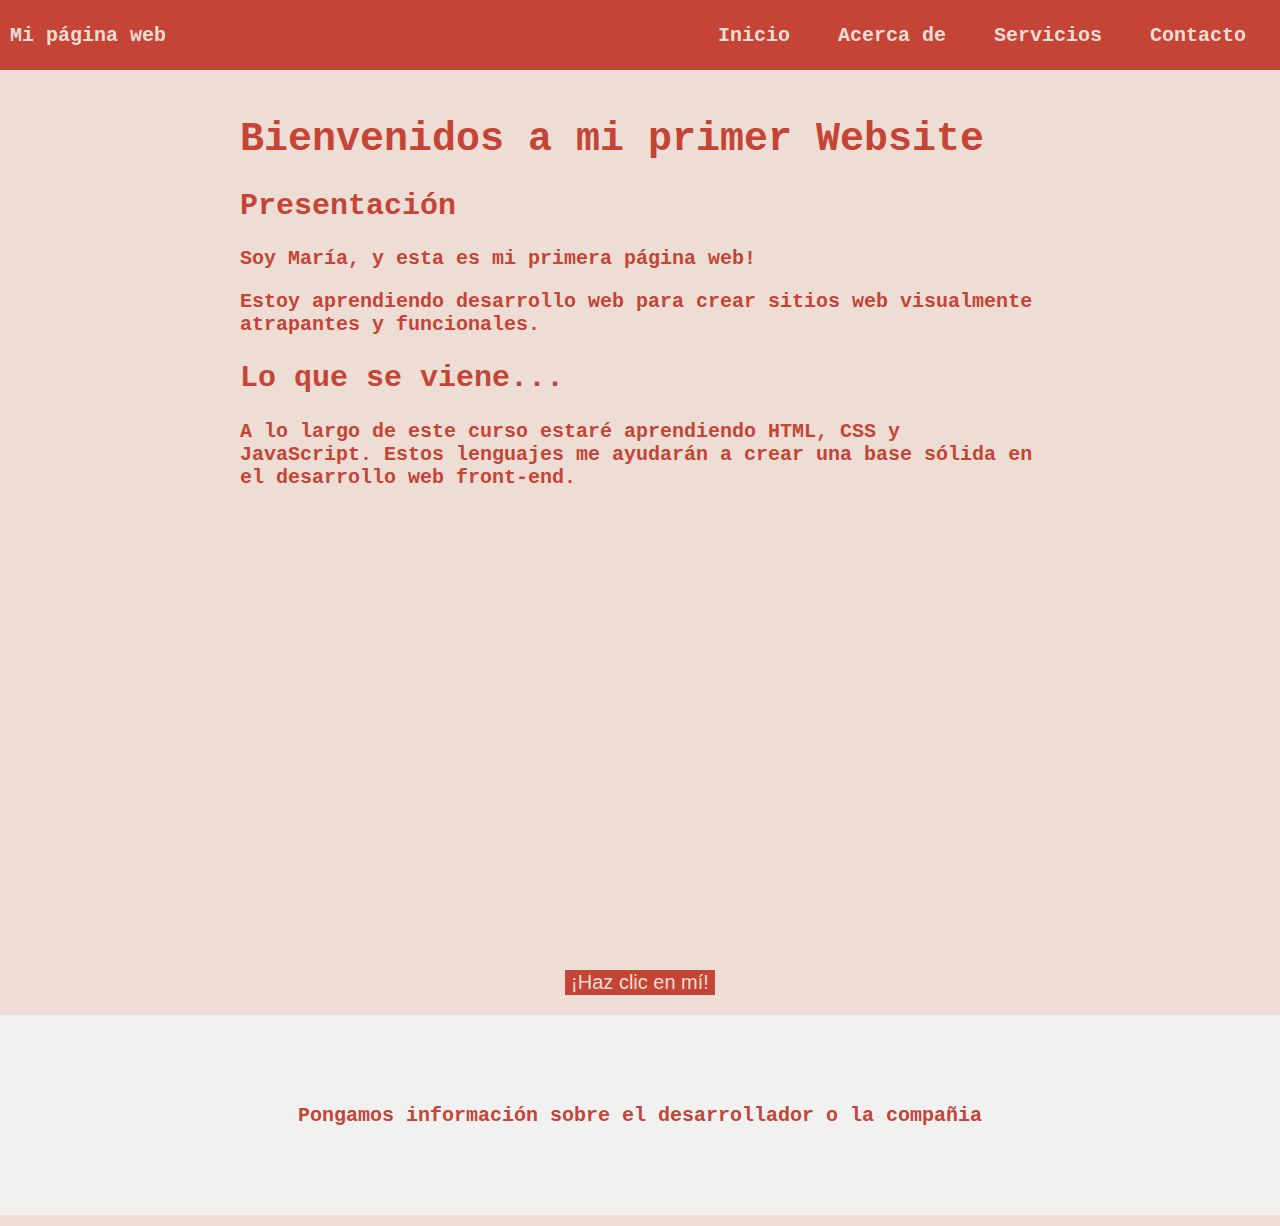
<file: index.html>
<!DOCTYPE html>
<html lang="es">
    <head>
        <meta charset="UTF-8">
        <meta name="viewport" content="width=device-width, initial-scale=1.0">
        <title>Diseño CSS</title>
        <link rel="stylesheet" href="style.css">
    </head>
    <body>
        <header class="container-nav">
            <nav class="navbar" role="navigation">
                <a href="index.html" class="brand">Mi página web</a>
                <ul class="nav-links">
                    <li><a href="index.html">Inicio</a></li>
                    <li><a href="about.html">Acerca de</a></li>
                    <li><a href="services.html">Servicios</a></li>
                    <li><a href="contact.html">Contacto</a></li>
                </ul>
            </nav>
            <button class="button-menu-toggle">Menu</button>
        </header> 
        <main class="container">
            <h1>Bienvenidos a mi primer Website</h1>
            <section>
                <h2>Presentación</h2>
                <p>Soy María, y esta es mi primera página web!</p>
                <p>Estoy aprendiendo desarrollo web para crear sitios web visualmente atrapantes y funcionales.</p>
            </section>
            <section>
                <h2>Lo que se viene...</h2>
                <p>A lo largo de este curso estaré aprendiendo HTML, CSS y JavaScript. Estos lenguajes me ayudarán a crear una base sólida en el desarrollo web front-end.</p>
            </section>
            <div class="video-container">
                <iframe width="560" height="315" src="https://www.youtube.com/embed/qWcwFMAqpME" title="YouTube video player" frameborder="0" allow="accelerometer; autoplay; clipboard-write; encrypted-media; gyroscope; picture-in-picture; web-share" allowfullscreen></iframe>
            </div>
            <br>
            <br>
            <div class="button">
                <button class="clic" onClick="showAlert()" aria-label="Haz clic en mí">¡Haz clic en mí!</button>
            </div>         
        </main>
        <footer>
            <p>Pongamos información sobre el desarrollador o la compañia</p>
        </footer>
        <script src="script.js"></script>
    </body>
</html>
</file>
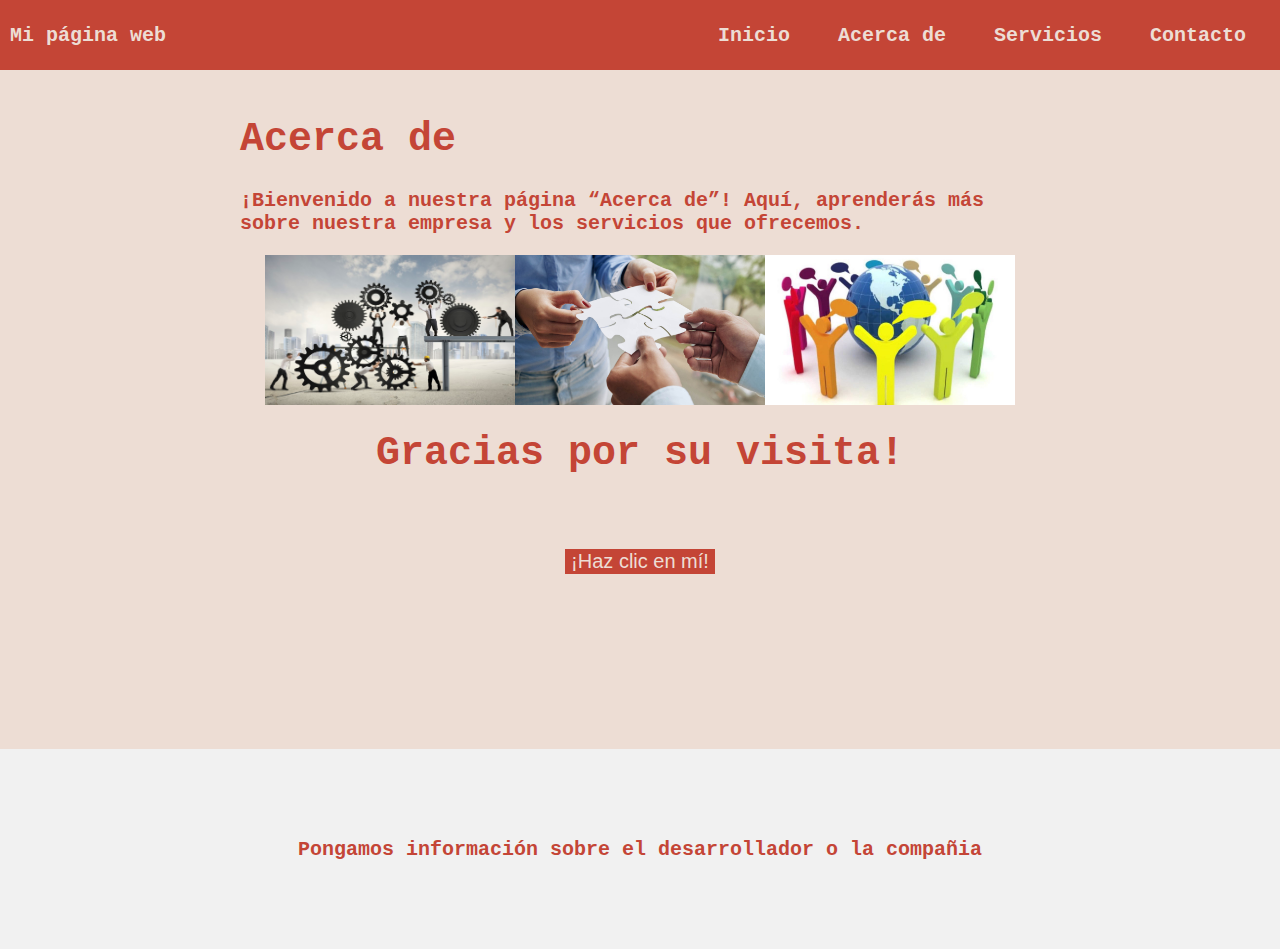
<file: about.html>
<!DOCTYPE html>
<html lang="es">
    <head>
        <meta charset="UTF-8">
        <meta name="viewport" content="width=device-width, initial-scale=1.0">
        <title>Diseño CSS</title>
        <link rel="stylesheet" href="style.css">
    </head>
    <body>
        <header class="container-nav">
            <nav class="navbar" role="navigation">
                <a href="index.html" class="brand">Mi página web</a>
                <ul class="nav-links">
                    <li><a href="index.html">Inicio</a></li>
                    <li><a href="about.html">Acerca de</a></li>
                    <li><a href="services.html">Servicios</a></li>
                    <li><a href="contact.html">Contacto</a></li>
                </ul>
            </nav>
            <button class="button-menu-toggle">Menu</button>
        </header>
        <main class="container">
            <h1>Acerca de</h1>
            <p>¡Bienvenido a nuestra página “Acerca de”! Aquí, aprenderás más sobre nuestra empresa y los servicios que ofrecemos.</p>
            <div class="img-container">
                <img src="img/iStock_000038668788_Medium-1024x695.jpg" alt="Trabajo en equipo" />
                <img src="img/la-cooperacion.jpg" alt="Cooperación" />
                <img src="img/Qué-es-la-comunicación.jpg" alt="Comunicación efectiva" />
            </div>
            <div class="greeting">
                <h1>Gracias por su visita!</h1>
            </div>
            <br>
            <br>
            <div class="button">
                <button class="clic" onClick="showAlert()" aria-label="Haz clic en mí">¡Haz clic en mí!</button>
            </div>
        </main>
        <footer>
            <p>Pongamos información sobre el desarrollador o la compañia</p>
        </footer>
        <script src="script.js"></script>
    </body>
</html>
</file>
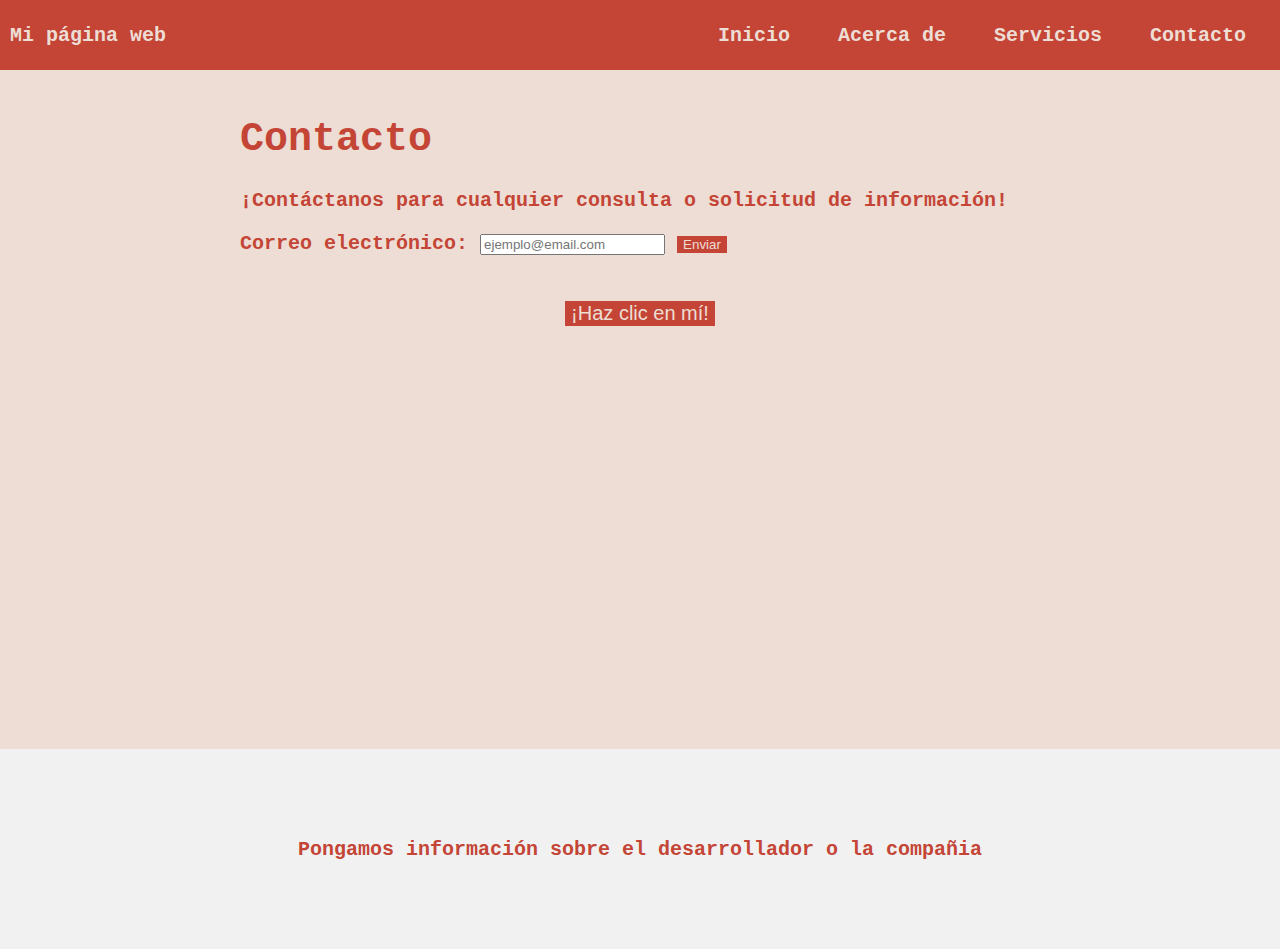
<file: contact.html>
<!DOCTYPE html>
<html lang="es">
    <head>
        <meta charset="UTF-8">
        <meta name="viewport" content="width=device-width, initial-scale=1.0">
        <title>Diseño CSS</title>
        <link rel="stylesheet" href="style.css">
    </head>
    <body>
        <header class="container-nav">
            <nav class="navbar" role="navigation">
                <a href="index.html" class="brand">Mi página web</a>
                <ul class="nav-links">
                    <li><a href="index.html">Inicio</a></li>
                    <li><a href="about.html">Acerca de</a></li>
                    <li><a href="services.html">Servicios</a></li>
                    <li><a href="contact.html">Contacto</a></li>
                </ul>
            </nav>
            <button class="button-menu-toggle">Menu</button>
        </header>
        <main class="container">
            <h1>Contacto</h1>
            <p>¡Contáctanos para cualquier consulta o solicitud de información!</p>
            <form action="" id="myForm">
                <label for="email">Correo electrónico:</label>
                <input type="email" id="email" name="email" placeholder="ejemplo@email.com" required>
                <button class="send" type="submit">Enviar</button>
            </form>
            <br>
            <br>
            <div class="button">
                <button class="clic" onClick="showAlert()" aria-label="Haz clic en mí">¡Haz clic en mí!</button>
            </div>         
        </main>
        <footer>
            <p>Pongamos información sobre el desarrollador o la compañia</p>
        </footer>
        <script src="script.js"></script>
    </body>
</html>
</file>
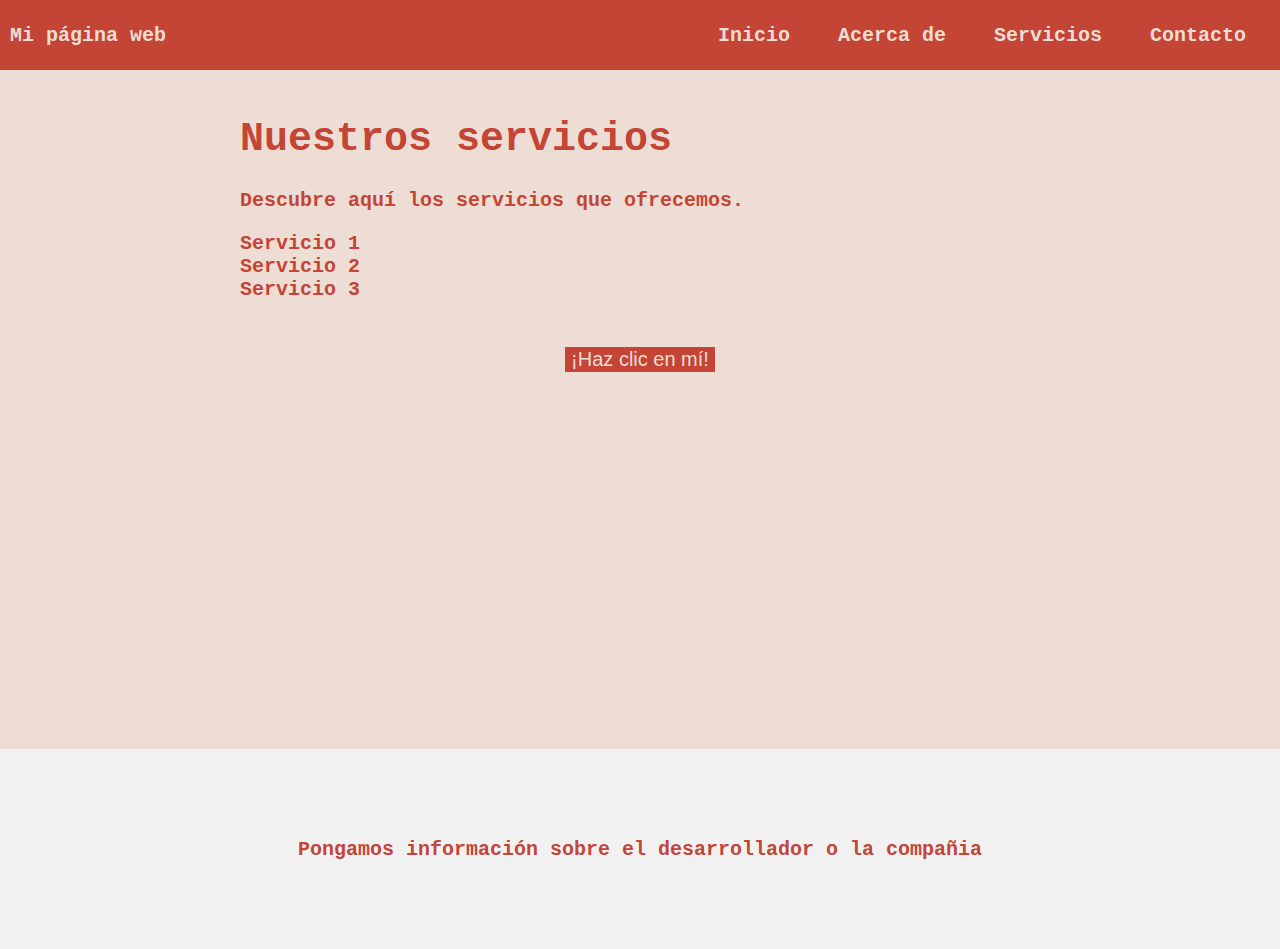
<file: services.html>
<!DOCTYPE html>
<html lang="es">
    <head>
        <meta charset="UTF-8">
        <meta name="viewport" content="width=device-width, initial-scale=1.0">
        <title>Diseño CSS</title>
        <link rel="stylesheet" href="style.css">
    </head>
    <body>
        <header class="container-nav">
            <nav class="navbar" role="navigation">
                <a href="index.html" class="brand">Mi página web</a>
                <ul class="nav-links">
                    <li><a href="index.html">Inicio</a></li>
                    <li><a href="about.html">Acerca de</a></li>
                    <li><a href="services.html">Servicios</a></li>
                    <li><a href="contact.html">Contacto</a></li>
                </ul>
            </nav>
            <button class="button-menu-toggle">Menu</button>
        </header>
        <main class="container">
            <h1>Nuestros servicios</h1>
            <p>Descubre aquí los servicios que ofrecemos.</p>
            <ul>
                <li>Servicio 1</li>
                <li>Servicio 2</li>
                <li>Servicio 3</li>
            </ul>
            <br>
            <br>
            <div class="button">
                <button class="clic" onClick="showAlert()" aria-label="Haz clic en mí">¡Haz clic en mí!</button>
            </div>          
        </main>
        <footer>
            <p>Pongamos información sobre el desarrollador o la compañia</p>
        </footer>
    </body>
    <script src="script.js"></script>
</html>
</file>
<file: style.css>
html {
  background-color: #EDDDD4;
  color: #C44536;
}

body, ul {
  margin: 0;
  font-family: monospace;
  font-weight: bold;
  font-size: 20px;
  padding: 0;
}

main {
  min-height: 71vh;
}

.container {
    max-width: 800px;
    margin: auto;
    padding: 20px;
  }

.row {
    display: flex;
    flex-wrap: wrap;
    margin: 10px;
}
  
.column {
    flex: 1;
    padding: 10px;
}

@media (max-width: 600px) {
    .column {
      flex: 100%;
    }
}

.container-nav {
    display: flex;
    padding: 10px;
    height: 50px;
    background-color: #C44536;
}
  
  
.navbar {
    display: flex;
    justify-content: space-between;
    width: 100%;
}
  
  
.brand {
    display: flex;
    align-items: center;
}
  
  
li>a {
    padding: 8px 24px;
}
  
  
li {
    list-style-type: none;
}
  
  
a {
    color: #EDDDD4;
    text-decoration:none;
}
  
  
.nav-links {
    display: flex;
    align-items: center;
}
  
  
.button-menu-toggle {
    display: none;
}

.img-container {
  display: flex;
  flex-wrap: wrap;
  justify-content: center;
  align-items: center;
}

.video-container {
  display: flex;
  flex-direction: column;
  align-items: center;
  gap: 50x;
  padding: 50px;
}

footer {
  position: relative;
  bottom: 0;
  z-index: -1;
  display: flex;
  flex-direction: column;
  align-items: center;
  justify-content: center;
  background-color: #f1f1f1;
  min-height: 200px;
  text-align: center;
  width: 100%;
}

img {
  width: 250px;
  height: 150px;
}

.greeting {
  text-align: center;
}

.clic {
  background-color: #C44536;
  color: #EDDDD4;
  border:none;
  font-size: 20px;
}

.send {
  background-color: #C44536;
  color: #EDDDD4;
  border:none;
}

.button {
  text-align: center;
}

@media (max-width: 768px) {
  .column {
    flex: 100%;
  }


  .nav-links {
    display: none;
  }


  .button-menu-toggle {
    display: block;
    background-color: #EDDDD4;
    color: #C44536;
    border:none;
    border-radius: 50px;
    padding: 0 24px;
    font-family: monospace;
    font-weight: bold;
    font-size: 20px;
  }



  .clic {
    background-color: #C44536;
    color: #EDDDD4;
    border:none;
    border-radius: 50px;
    padding: 0 24px;
    font-family: monospace;
    font-weight: bold;
    font-size: 20px;
  }

  .send {
    background-color: #C44536;
    color: #EDDDD4;
    border:none;
    border-radius: 50px;
  }
 
  .nav-links.nav-links-responsive {
    position: absolute;
    display: flex;
    background-color: rgba(20,20,20,0.95);
    width: 100%;
    height: 100%;
    top: 70px;
    left: 0;
    flex-direction: column;
    padding-top: 200px;
    align-items: center;
    gap:70px;
    font-size: 40px;
  }

  .img-container {
    flex-direction: column;
  }

  .video-container {
    padding: 10px;
    gap: 5px;
  }

  iframe, video {
    max-width: 90%;
  }
}
</file>
